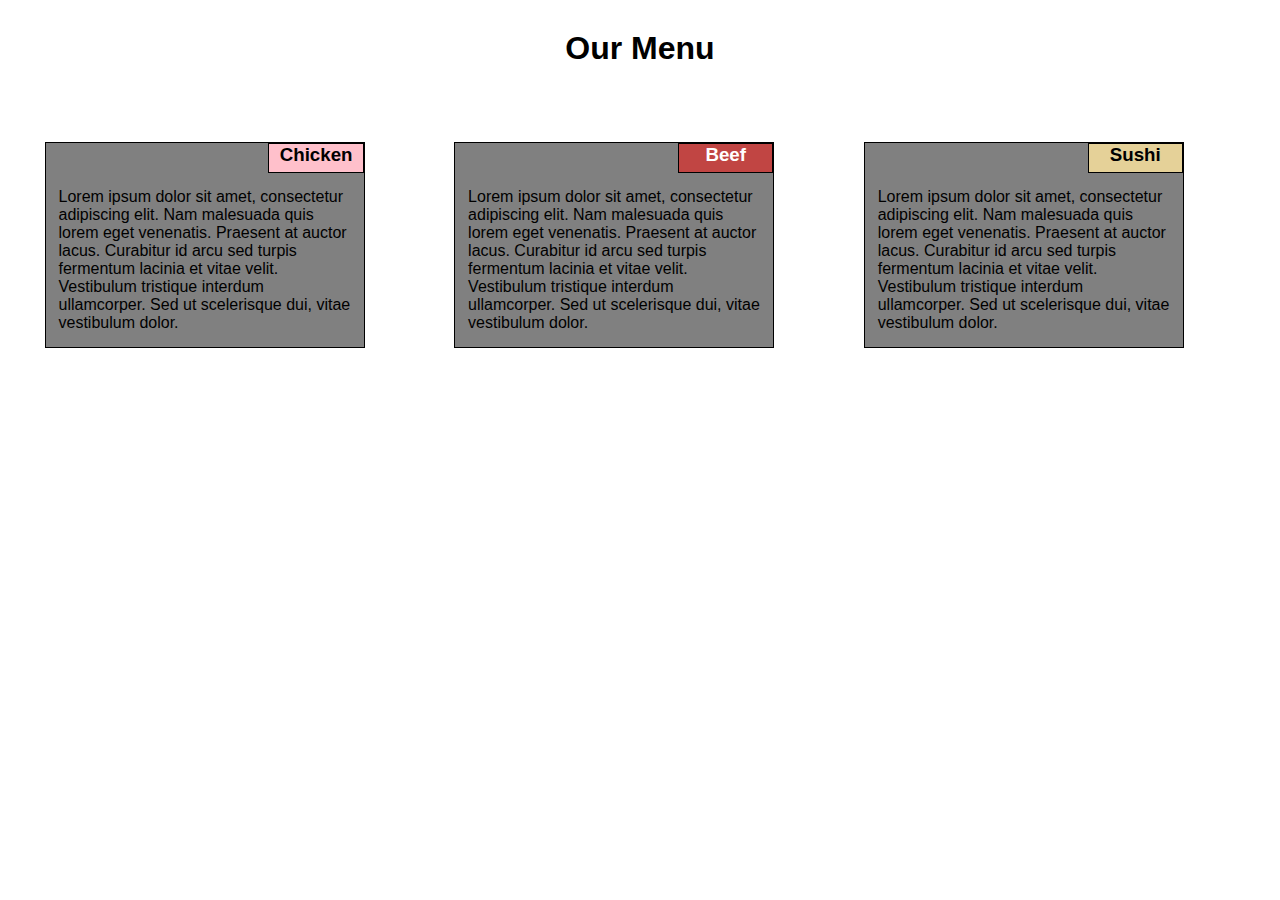
<file: module2solution/index.html>
<!DOCTYPE html>
<html>
<head>
	<meta charset="utf-8">
	<meta name="viewport" content="width=device-width, initial-scale=1">
	<link rel="stylesheet" type="text/css" href="css/styles.css">
	<title>Module2_solution</title>
</head>
<body>
	<h1>Our Menu</h1>
	<div class="row">
		<section class="col-lg-3 col-md-5 col-sm-12">
			<h3 class="sectionbox pink">Chicken</h3>
			<p class="sectionpgh">
				Lorem ipsum dolor sit amet, consectetur adipiscing elit. Nam malesuada quis lorem eget venenatis. Praesent at auctor lacus. Curabitur id arcu sed turpis fermentum lacinia et vitae velit. Vestibulum tristique interdum ullamcorper. Sed ut scelerisque dui, vitae vestibulum dolor. 		
			</p>
		</section>

		<section class="col-lg-3 col-md-5 col-sm-12">
			<h3 class="sectionbox red">Beef</h3>
			<p class="sectionpgh">
				Lorem ipsum dolor sit amet, consectetur adipiscing elit. Nam malesuada quis lorem eget venenatis. Praesent at auctor lacus. Curabitur id arcu sed turpis fermentum lacinia et vitae velit. Vestibulum tristique interdum ullamcorper. Sed ut scelerisque dui, vitae vestibulum dolor. 		
			</p>
		</section>

		<section class="col-lg-3 col-md-11 col-sm-12">
			<h3 class="sectionbox gold">Sushi</h3>
			<p class="sectionpgh">
				Lorem ipsum dolor sit amet, consectetur adipiscing elit. Nam malesuada quis lorem eget venenatis. Praesent at auctor lacus. Curabitur id arcu sed turpis fermentum lacinia et vitae velit. Vestibulum tristique interdum ullamcorper. Sed ut scelerisque dui, vitae vestibulum dolor. 		
			</p>
		</section>

		
	</div>
</body>

</html>
</file>
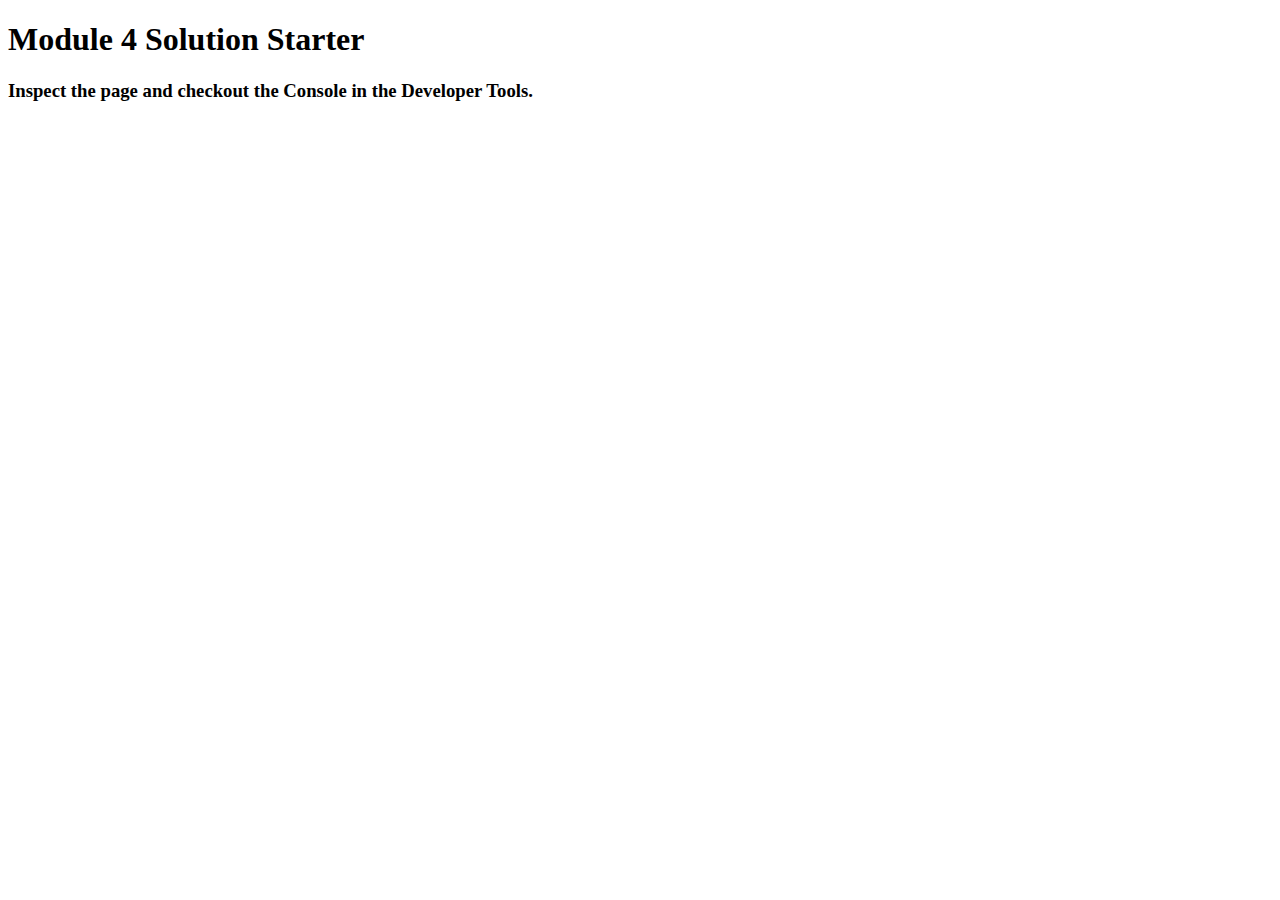
<file: module4solution/index.html>
<!DOCTYPE html>
<html>
<head>
  <meta charset="utf-8">
  <title>Module 4 Solution Starter</title>
  <script src="js/SpeakHello.js"></script>
  <script src="js/SpeakGoodBye.js"></script>
  <script src="js/script.js"></script>
</head>
<body>
  <h1>Module 4 Solution Starter</h1>
  <h3>Inspect the page and checkout the Console in the Developer Tools.</h3>
</body>
</html>
</file>
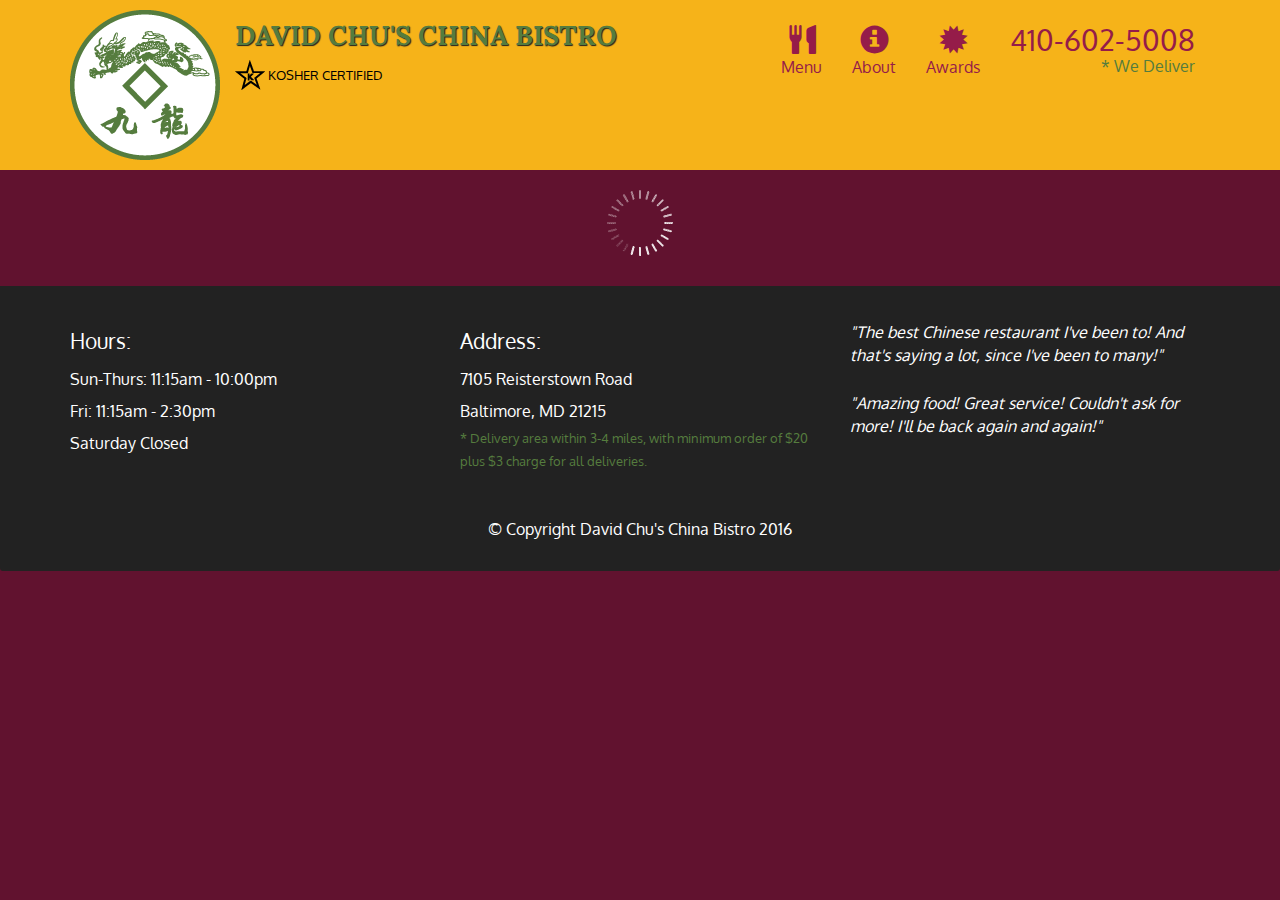
<file: module5solution/index.html>
<!doctype html>
<html lang="en">
  <head>
    <meta charset="utf-8">
    <meta http-equiv="X-UA-Compatible" content="IE=edge">
    <meta name="viewport" content="width=device-width, initial-scale=1">
    <title>David Chu's China Bistro</title>
    <link rel="stylesheet" href="css/bootstrap.min.css">
    <link rel="stylesheet" href="css/styles.css">
    <link href='https://fonts.googleapis.com/css?family=Oxygen:400,300,700' rel='stylesheet' type='text/css'>
    <link href='https://fonts.googleapis.com/css?family=Lora' rel='stylesheet' type='text/css'>
  </head>
<body>
  <header>
    <nav id="header-nav" class="navbar navbar-default">
      <div class="container">
        <div class="navbar-header">
          <a href="index.html" class="pull-left visible-md visible-lg">
            <div id="logo-img" alt="Logo image"></div>
          </a>

          <div class="navbar-brand">
            <a href="index.html"><h1>David Chu's China Bistro</h1></a>
            <p>
              <img src="images/star-k-logo.png" alt="Kosher certification">
              <span>Kosher Certified</span>
            </p>
          </div>

          <button id="navbarToggle" type="button" class="navbar-toggle collapsed" data-toggle="collapse" data-target="#collapsable-nav" aria-expanded="false">
            <span class="sr-only">Toggle navigation</span>
            <span class="icon-bar"></span>
            <span class="icon-bar"></span>
            <span class="icon-bar"></span>
          </button>
        </div>
        
        <div id="collapsable-nav" class="collapse navbar-collapse">
           <ul id="nav-list" class="nav navbar-nav navbar-right">
            <li id="navHomeButton" class="visible-xs active">
              <a href="index.html">
                <span class="glyphicon glyphicon-home"></span> Home</a>
            </li>
            <li id="navMenuButton">
              <a href="#" onclick="$dc.loadMenuCategories();">
                <span class="glyphicon glyphicon-cutlery"></span><br class="hidden-xs"> Menu</a>
            </li>
            <li>
              <a href="#">
                <span class="glyphicon glyphicon-info-sign"></span><br class="hidden-xs"> About</a>
            </li>
            <li>
              <a href="#">
                <span class="glyphicon glyphicon-certificate"></span><br class="hidden-xs"> Awards</a>
            </li>
            <li id="phone" class="hidden-xs">
              <a href="tel:410-602-5008">
                <span>410-602-5008</span></a><div>* We Deliver</div>
            </li>
          </ul><!-- #nav-list -->
        </div><!-- .collapse .navbar-collapse -->
      </div><!-- .container -->
    </nav><!-- #header-nav -->
  </header>

  <div id="call-btn" class="visible-xs">
    <a class="btn" href="tel:410-602-5008">
    <span class="glyphicon glyphicon-earphone"></span>
    410-602-5008
    </a>
  </div>
  <div id="xs-deliver" class="text-center visible-xs">* We Deliver</div>

  <div id="main-content" class="container"></div>

  <footer class="panel-footer">
    <div class="container">
      <div class="row">
        <section id="hours" class="col-sm-4">
          <span>Hours:</span><br>
          Sun-Thurs: 11:15am - 10:00pm<br>
          Fri: 11:15am - 2:30pm<br>
          Saturday Closed
          <hr class="visible-xs">
        </section>
        <section id="address" class="col-sm-4">
          <span>Address:</span><br>
          7105 Reisterstown Road<br>
          Baltimore, MD 21215
          <p>* Delivery area within 3-4 miles, with minimum order of $20 plus $3 charge for all deliveries.</p>
          <hr class="visible-xs">
        </section>
        <section id="testimonials" class="col-sm-4">
          <p>"The best Chinese restaurant I've been to! And that's saying a lot, since I've been to many!"</p>
          <p>"Amazing food! Great service! Couldn't ask for more! I'll be back again and again!"</p>
        </section>
      </div>
      <div class="text-center">&copy; Copyright David Chu's China Bistro 2016</div>
    </div>
  </footer>

  <!-- jQuery (Bootstrap JS plugins depend on it) -->
  <script src="js/jquery-2.1.4.min.js"></script>
  <script src="js/bootstrap.min.js"></script>
  <script src="js/ajax-utils.js"></script>
  <script src="js/script.js"></script>
</body>
</html>
</file>
<file: module2solution/css/styles.css>
*
{
    box-sizing: border-box;
    margin: 0;
    padding: 0;
    font-family: Arial, Helvetica, sans-serif;
}

h1
{
	margin-top: 30px;
  margin-bottom: 30px;
	text-align: center;
}

p{
	width: 95%;
	height: 100%;
	margin-right: auto;
	margin-left: auto;
	font-family: Helvetica;
	color: black;
}

section
{
	position: relative;
	float: left;
	border: 1px solid black;
    background-color: gray;
    overflow: auto;
    width: 95%;
    padding: 5px;
    margin: 3.5% 3.5% 3.5% 3.5%;
}

.sectionbox
{	position: absolute;
	width: 30%;
	height: 30px;
	margin-top: 0%;
	margin-bottom: 10px;
	border: 1px solid black;
	text-align: center;
	top: 0;
	right: 0;
}

.pink
{
	background-color: pink;
}

.red
{
	background-color: #C14543;
	color: white;
}

.gold
{
	background-color: #E5D198;
}

.sectionpgh
{
	margin-top: 40px;
	margin-bottom: 10px;
}

.row {
  width: 100%;
}

/********** Large devices only **********/
@media (min-width: 992px) {  
  .col-lg-1, .col-lg-2, .col-lg-3, .col-lg-4, .col-lg-5, .col-lg-6, .col-lg-7, .col-lg-8, .col-lg-9, .col-lg-10, .col-lg-11, .col-lg-12
  
  .col-lg-1 {
    width: 8.33%;
  }
  .col-lg-2 {
    width: 16.66%;
  }
  .col-lg-3 {
    width: 25%;
  }
  .col-lg-4 {
    width: 33.33%;
  }
  .col-lg-5 {
    width: 41.66%;
  }
  .col-lg-6 {
    width: 50%;
  }
  .col-lg-7 {
    width: 58.33%;
  }
  .col-lg-8 {
    width: 66.66%;
  }
  .col-lg-9 {
    width: 74.99%;
  }
  .col-lg-10 {
    width: 83.33%;
  }
  .col-lg-11 {
    width: 91.66%;
  }
  .col-lg-12 {
    width: 100%;
  }
}
/********** Medium devices only **********/
@media (min-width: 768px) and (max-width: 991px) {  
  .col-md-1, .col-md-2, .col-md-3, .col-md-4, .col-md-5, .col-md-6, .col-md-7, .col-md-8, .col-md-9, .col-md-10, .col-md-11, .col-md-12 
  
  .col-md-1 {
    width: 8.33%;
  }
  .col-md-2 {
    width: 16.66%;
  }
  .col-md-3 {
    width: 25%;
  }
  .col-md-4 {
    width: 33.33%;
  }
  .col-md-5 {
    width: 41.66%;
  }
  .col-md-6 {
    width: 50%;
  }
  .col-md-7 {
    width: 58.33%;
  }
  .col-md-8 {
    width: 66.66%;
  }
  .col-md-9 {
    width: 74.99%;
  }
  .col-md-10 {
    width: 83.33%;
  }
  .col-md-11 {
    width: 91.66%;
  }
  .col-md-12 {
    width: 100%;
  }
}  
  /********** Small devices only **********/
***@media (max-width: 767px)
{  
  .col-sm-1, .col-sm-2, .col-sm-3, .col-sm-4, .col-sm-5, .col-sm-6, .col-sm-7, .col-sm-8, .col-sm-9, .col-sm-10, .col-sm-11, .col-sm-12
  
  .col-sm-1 {
    width: 8.33%;
  }
  .col-sm-2 {
    width: 16.66%;
  }
  .col-sm-3 {
    width: 25%;
  }
  .col-sm-4 {
    width: 33.33%;
  }
  .col-sm-5 {
    width: 41.66%;
  }
  .col-sm-6 {
    width: 50%;
  }
  .col-sm-7 {
    width: 58.33%;
  }
  .col-sm-8 {
    width: 66.66%;
  }
  .col-sm-9 {
    width: 74.99%;
  }
  .col-sm-10 {
    width: 83.33%;
  }
  .col-sm-11 {
    width: 91.66%;
  }
  .col-sm-12 {
    width: 100%;
  }
}
</file>
<file: module5solution/css/styles.css>
body {
  font-size: 16px;
  color: #fff;
  background-color: #61122f;
  font-family: 'Oxygen', sans-serif;
}

/** HEADER **/
#header-nav {
  background-color: #f6b319;
  border-radius: 0;
  border: 0;
}

#logo-img {
  background: url('../images/restaurant-logo_large.png') no-repeat;
  width: 150px;
  height: 150px;
  margin: 10px 15px 10px 0;
}

.navbar-brand {
  padding-top: 25px;
}
.navbar-brand h1 { /* Restaurant name */
  font-family: 'Lora', serif;
  color: #557c3e;
  font-size: 1.5em;
  text-transform: uppercase;
  font-weight: bold;
  text-shadow: 1px 1px 1px #222;
  margin-top: 0;
  margin-bottom: 0;
  line-height: .75;
}
.navbar-brand a:hover, .navbar-brand a:focus {
  text-decoration: none;
}
.navbar-brand p { /* Kosher cert */
  color: #000;
  text-transform: uppercase;
  font-size: .7em;
  margin-top: 15px;
}
.navbar-brand p span { /* Star-K */
  vertical-align: middle;
}

#nav-list {
  margin-top: 10px;
}
#nav-list a {
  color: #951C49;
  text-align: center;
}
#nav-list a:hover {
  background: #E7E7E7;
}
#nav-list a span {
  font-size: 1.8em;
}

#phone {
  margin-top: 5px;
}
#phone a { /* Phone number */
  text-align: right;
  padding-bottom: 0;
}
#phone div { /* We Deliver */
  color: #557c3e;
  text-align: right;
  padding-right: 15px;
}

.navbar-header button.navbar-toggle, .navbar-header .icon-bar {
  border: 1px solid #61122f;
}
.navbar-header button.navbar-toggle {
  clear: both;
  margin-top: -30px;
}
/* END HEADER */

/* FOOTER */
.panel-footer {
  margin-top: 30px;
  padding-top: 35px;
  padding-bottom: 30px;
  background-color: #222;
  border-top: 0;
}
.panel-footer div.row {
  margin-bottom: 35px;
}
#hours, #address {
  line-height: 2;
}
#hours > span, #address > span {
  font-size: 1.3em;
}
#address p {
  color: #557c3e;
  font-size: .8em;
  line-height: 1.8;
}
#testimonials {
  font-style: italic;
}
#testimonials p:nth-child(2) {
  margin-top: 25px;
}
/* END FOOTER */



/* HOME PAGE */
.container .jumbotron {
  box-shadow: 0 0 50px #3F0C1F;
  border: 2px solid #3F0C1F;
}

#menu-tile, #specials-tile, #map-tile {
  height: 250px;
  width: 100%;
  margin-bottom: 15px;
  position: relative;
  border: 2px solid #3F0C1F;
  overflow: hidden;
}
#menu-tile:hover, #specials-tile:hover, #map-tile:hover {
  box-shadow: 0 1px 5px 1px #cccccc;
}
#menu-tile {
  background: url('../images/menu-tile.jpg') no-repeat;
  background-position: center;
}
#specials-tile {
  background: url('../images/specials-tile.jpg') no-repeat;
  background-position: center;
}
#menu-tile span, #specials-tile span, #map-tile span {
  position: absolute;
  bottom: 0;
  right: 0;
  width: 100%;
  text-align: center;
  font-size: 1.6em;
  text-transform: uppercase;
  background-color: #000;
  color: #fff;
  opacity: .8;
}
/* END HOME PAGE */

/* MENU CATEGORIES PAGE */
.category-tile { 
  position: relative;
  border: 2px solid #3F0C1F;
  overflow: hidden;
  width: 200px;
  height: 200px;
  margin: 0 auto 15px;
}
.category-tile span {
  position: absolute;
  bottom: 0;
  right: 0;
  width: 100%;
  text-align: center;
  font-size: 1.2em;
  text-transform: uppercase;
  background-color: #000;
  color: #fff;
  opacity: .8;
}
.category-tile:hover {
  box-shadow: 0 1px 5px 1px #cccccc;
}

#menu-categories-title + div {
  margin-bottom: 50px;
}
/* END MENU CATEGORIES PAGE */

/* SINGLE CATEGORY PAGE */
.menu-item-tile {
  margin-bottom: 25px;
}
.menu-item-tile hr {
  width: 80%;
}
.menu-item-tile .menu-item-price {
  font-size: 1.1em;
  text-align: right;
  margin-top: -15px;
  margin-right: -15px;
}
.menu-item-tile .menu-item-price span {
  font-size: .6em;
}
.menu-item-photo {
  position: relative;
  border: 2px solid #3F0C1F; 
  overflow: hidden;
  padding: 0;
  margin-right: -15px;
  margin-left: auto;
  margin-bottom: 20px;
  max-width: 250px;
}
.menu-item-photo div {
  position: absolute;
  bottom: 0;
  right: 0;
  width: 80px;
  background-color: #557c3e;
  text-align: center;
}
.menu-item-description {
  padding-right: 30px;
}
h3.menu-item-title {
  margin: 0 0 10px;
}
.menu-item-details {
  font-size: .9em;
  font-style: italic;
}
/* END SINGLE CATEGORY PAGE */


/********** Large devices only **********/
@media (min-width: 1200px) {
  .container .jumbotron {
    background: url('../images/jumbotron_1200.jpg') no-repeat;
    height: 675px;
  }
}

/********** Medium devices only **********/
@media (min-width: 992px) and (max-width: 1199px) {
  /* Header */
  #logo-img {
    background: url('../images/restaurant-logo_medium.png') no-repeat;
    width: 100px;
    height: 100px;
    margin: 5px 5px 5px 0;
  }
  /* End Header */

  /* Home Page */
  .container .jumbotron {
    background: url('../images/jumbotron_992.jpg') no-repeat;
    height: 558px;
  }
  /* End Home Page */
}

/********** Small devices only **********/
@media (min-width: 768px) and (max-width: 991px) {
  /* Home Page */
  .container .jumbotron {
    background: url('../images/jumbotron_768.jpg') no-repeat;
    height: 432px;
  }
  /* End Home Page */
}

/********** Extra small devices only **********/
@media (max-width: 767px) {
  /* Header */
  .navbar-brand {
    padding-top: 10px;
    height: 80px;
  }
  .navbar-brand h1 { /* Restaurant name */
    padding-top: 10px;
    font-size: 5vw; /* 1vw = 1% of viewport width */
  }
  .navbar-brand p { /* Kosher cert */
    font-size: .6em;
    margin-top: 12px;
  }
  .navbar-brand p img { /* Star-K */
    height: 20px;
  }

  #collapsable-nav a { /* Collapsed nav menu text */
    font-size: 1.2em;
  }
  #collapsable-nav a span { /* Collapsed nav menu glyph */
    font-size: 1em;
    margin-right: 5px;
  }

  #call-btn > a {
    font-size: 1.5em;
    display: block;
    margin: 0 20px;
    padding: 10px;
    border: 2px solid #fff;
    background-color: #f6b319;
    color: #951c49;
  }
  #xs-deliver {
    margin-top: 5px;
    font-size: .7em;
    letter-spacing: .1em;
    text-transform: uppercase;
  }
  /* End Header */

  /* Footer */
  .panel-footer section {
    margin-bottom: 30px;
    text-align: center;
  }
  .panel-footer section:nth-child(3) {
    margin-bottom: 0; /* margin already exists on the whole row */
  }
  .panel-footer section hr {
    width: 50%;
  }
  /* End Footer */

  /* Home Page */
  .container .jumbotron {
    margin-top: 30px;
    padding: 0;
  }
  #menu-tile, #specials-tile {
    width: 360px;
    margin: 0 auto 15px;
  }

  .menu-item-photo {
    margin-right: auto;
  }
  .menu-item-tile .menu-item-price {
    text-align: center;
  }
  .menu-item-description {
    text-align: center;;
  }
}


/********** Super extra small devices Only :-) (e.g., iPhone 4) **********/
@media (max-width: 479px) {
  /* Header */
  .navbar-brand h1 { /* Restaurant name */
    padding-top: 5px;
    font-size: 6vw;
  }
  /* End Header */
  
  /* Home page */
  #menu-tile, #specials-tile {
    width: 280px;
    margin: 0 auto 15px;
  }

  .col-xxs-12 {
    position: relative;
    min-height: 1px;
    padding-right: 15px;
    padding-left: 15px;
    float: left;
    width: 100%;
  }
}
</file>
